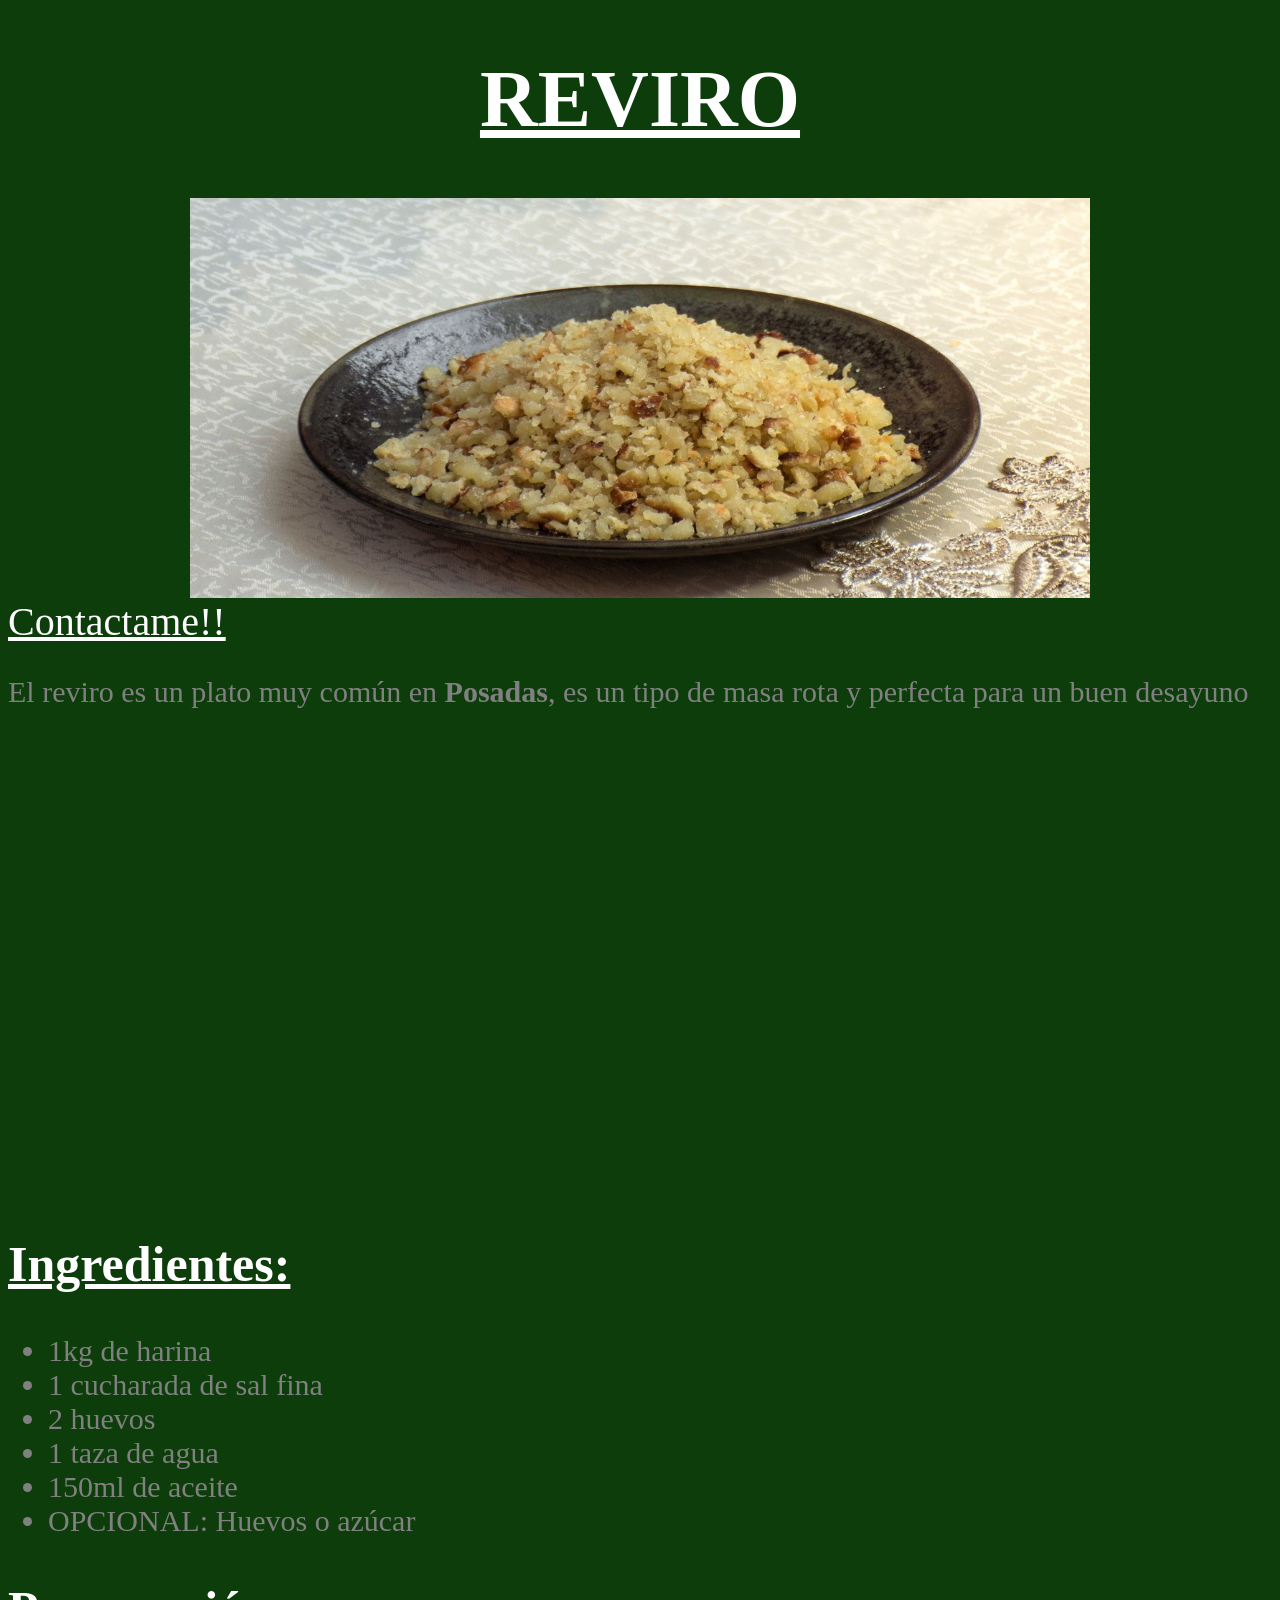
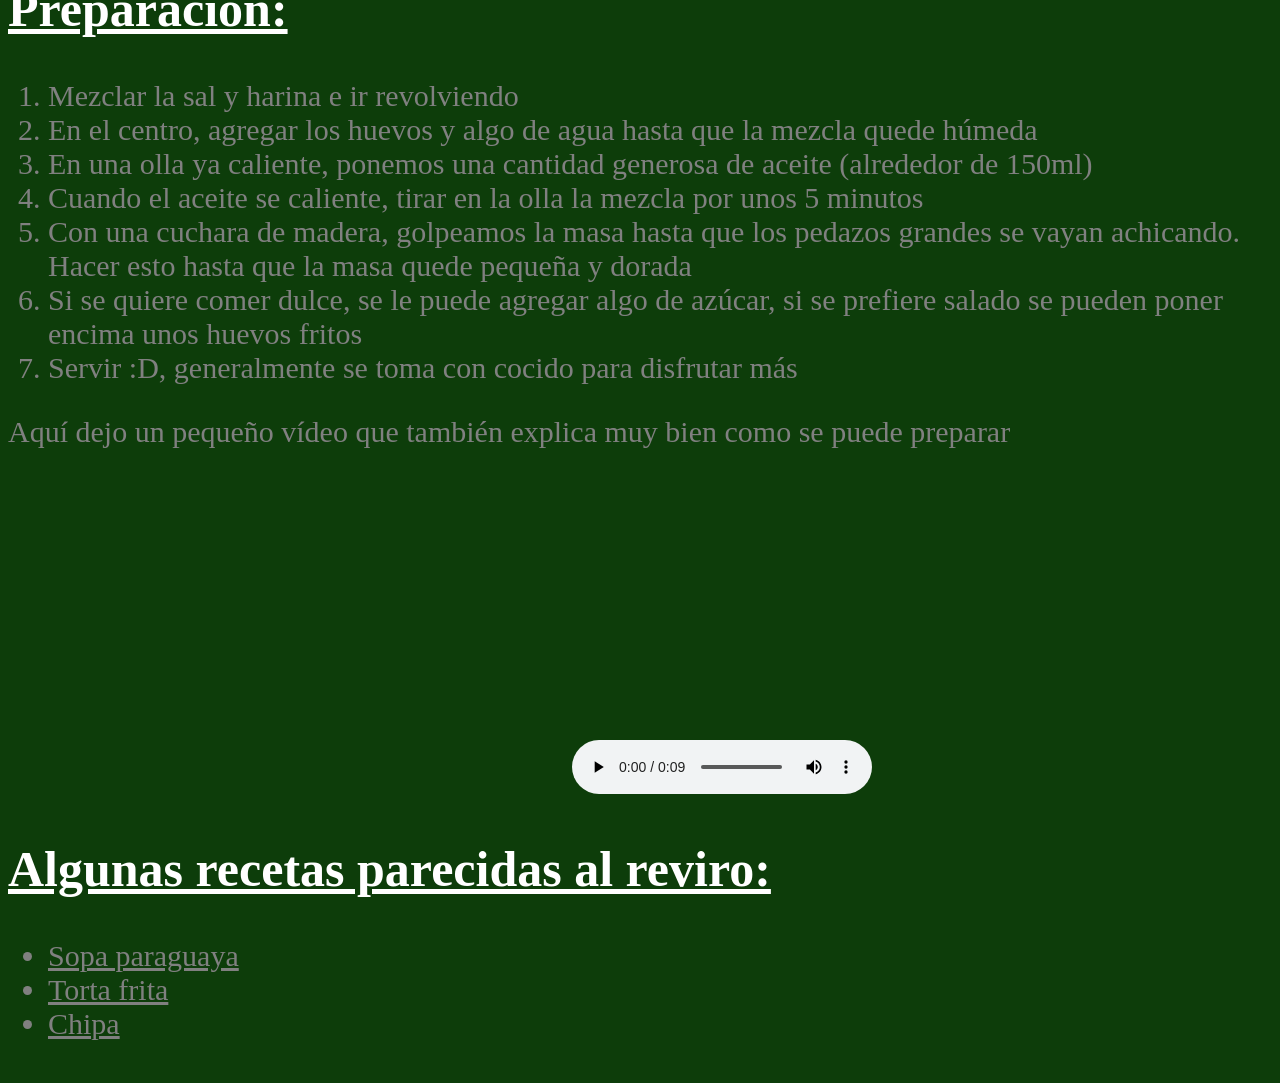
<file: index.html>
<!DOCTYPE html>
<html lang="en" dir="ltr">

  <head>
    <meta charset="utf-8">
    <title>Reviro</title>
    <link rel="stylesheet" href="./css/estilos.css">
  </head>
  <body>
    <h1>REVIRO</h1>

    <img id="reviro" src="./fotos/reviro.JPG" alt="Reviro ya servido">
    <a id="contactame" href="contactos.html">Contactame!!</a>

    <p>El reviro es un plato muy común en <b>Posadas</b>, es un tipo de masa rota y perfecta para un buen desayuno</p>
    <iframe src="https://www.google.com/maps/embed?pb=!1m18!1m12!1m3!1d56677.487802822674!2d-55.96580124684382!3d-27.396227117216704!2m3!1f0!2f0!3f0!3m2!1i1024!2i768!4f13.1!3m3!1m2!1s0x9457be7f080496c3%3A0xccbff374623e7b9a!2sPosadas%2C%20Misiones!5e0!3m2!1ses-419!2sar!4v1778937855855!5m2!1ses-419!2sar" width="600" height="450" style="border:0;" allowfullscreen="" loading="lazy" referrerpolicy="no-referrer-when-downgrade"></iframe>
<br>
    <h2 class="subtitulo">Ingredientes:</h2>
    <ul>
      <li>1kg de harina</li>
      <li>1 cucharada de sal fina</li>
      <li>2 huevos</li>
      <li>1 taza de agua</li>
      <li>150ml de aceite</li>
      <li>OPCIONAL: Huevos o azúcar</li>
    </ul>
    <h2  class="subtitulo">Preparación:</h2>

    <ol>
      <li>Mezclar la sal y harina e ir revolviendo</li>
      <li>En el centro, agregar los huevos y algo de agua hasta que la mezcla quede húmeda</li>
      <li>En una olla ya caliente, ponemos una cantidad generosa de aceite (alrededor de 150ml)</li>
      <li>Cuando el aceite se caliente, tirar en la olla la mezcla por unos 5 minutos</li>
      <li>Con una cuchara de madera, golpeamos la masa hasta que los pedazos grandes se vayan achicando. Hacer esto hasta que la masa quede pequeña y dorada</li>
      <li>Si se quiere comer dulce, se le puede agregar algo de azúcar, si se prefiere salado se pueden poner encima unos huevos fritos</li>
      <li>Servir :D, generalmente se toma con cocido para disfrutar más</li>
    </ol>
    <p>Aquí dejo un pequeño vídeo que también explica muy bien como se puede preparar</p>
    <iframe width="560" height="315" src="https://www.youtube.com/embed/-_iK9Rfjpq8?si=wBLcUTmuLM7gSGSv" title="YouTube video player" frameborder="0" allow="accelerometer; autoplay; clipboard-write; encrypted-media; gyroscope; picture-in-picture; web-share" referrerpolicy="strict-origin-when-cross-origin" allowfullscreen></iframe>
    <audio controls src="./audios/agua.mp3">

    </audio>
<h2 class="subtitulo">Algunas recetas parecidas al reviro:</h2>
<ul>
  <li><a target="_blank" href="https://nutricionistasmnes.org.ar/2020/06/21/recetas-patrias-sopa-paraguaya-por-la-lic-sabrina-espinoza/">Sopa paraguaya</a></li>
<li><a target="_blank" href="https://www.lanacion.com.ar/recetas/dulces/tortas-fritas-criollas-nid07042014/">Torta frita</a></li>
<li><a target="_blank" href="https://blog.winesofargentina.com/es/sin-categorizar/receta-de-chipa-pan-sagrado/">Chipa</a></li>
</ul>
<br>
  </body>
</html>
</file>
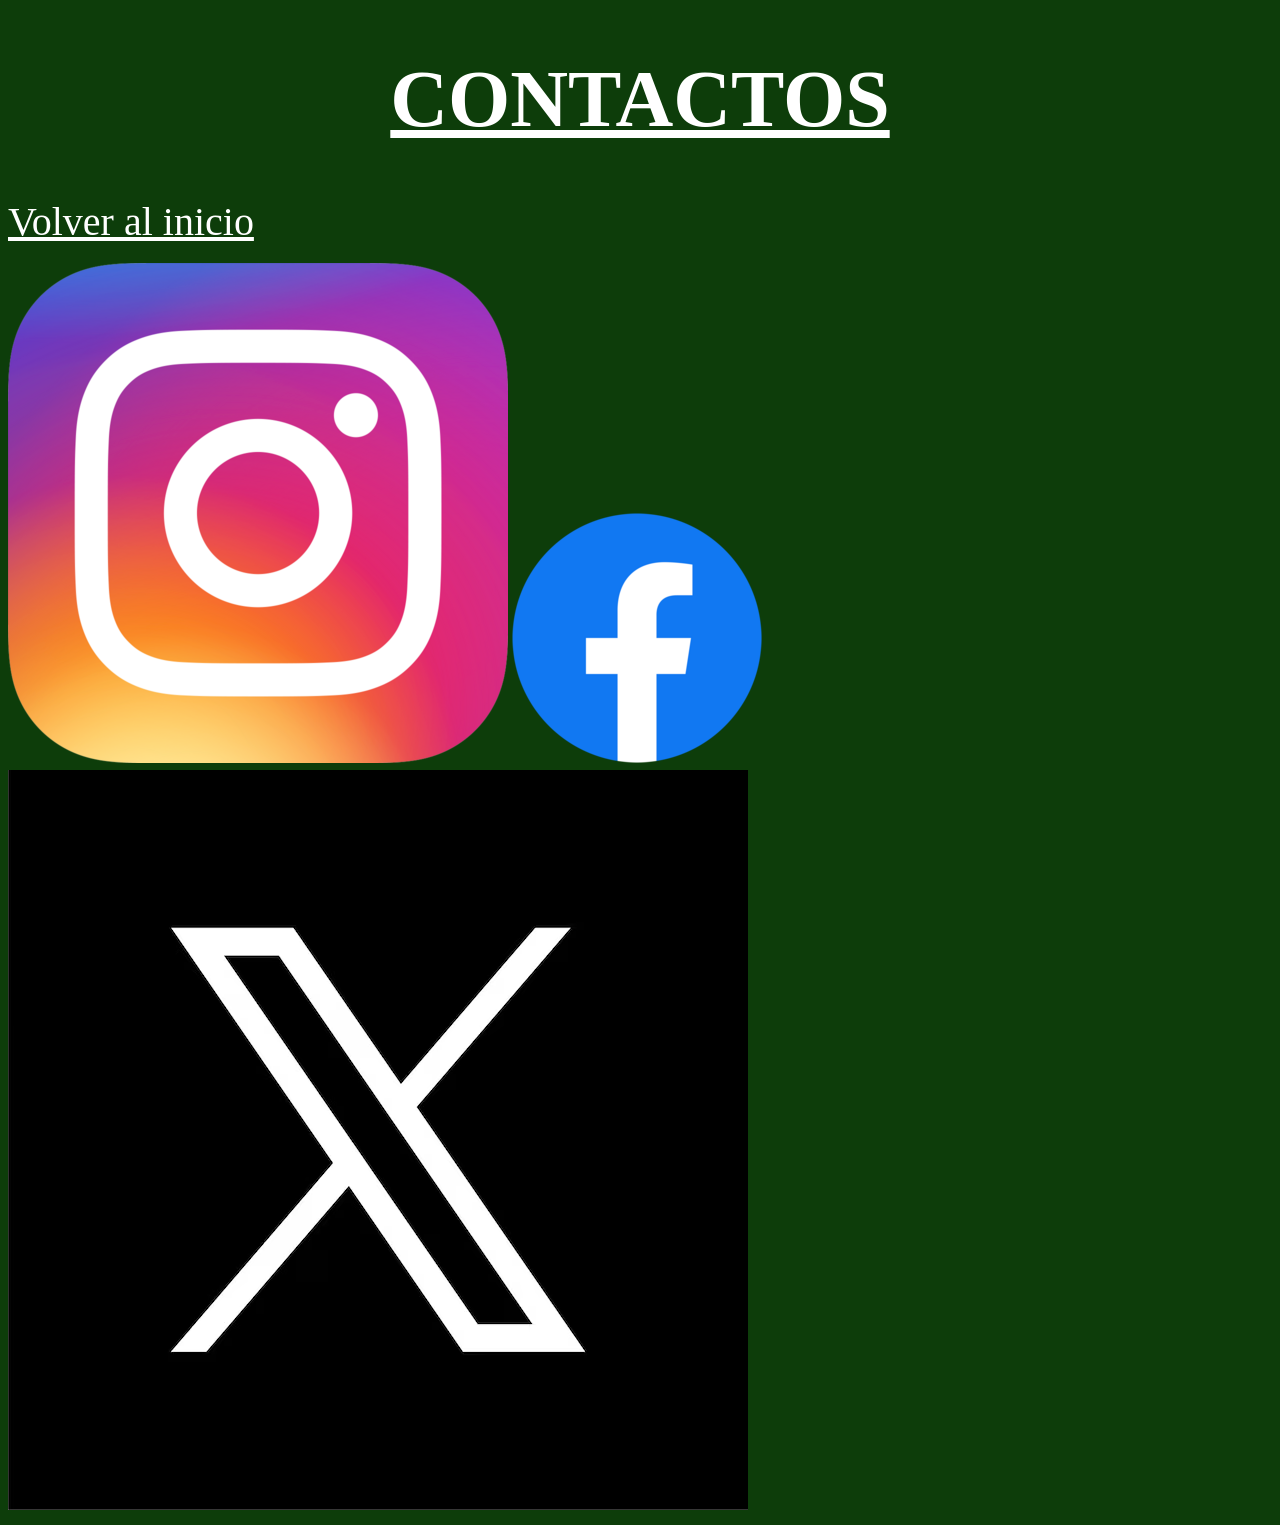
<file: contactos.html>
<!DOCTYPE html>
<html lang="en" dir="ltr">
  <head>
    <meta charset="utf-8">
    <title>Contactos</title>
    <link rel="stylesheet" href="./css/estilos.css">
  </head>
  <body>
    <h1>CONTACTOS</h1>

    <a id="inicio" href="index.html">Volver al inicio</a>
    <br>
    <br>
      <a class="redes" target="_blank" href="https://www.instagram.com"><img src="./fotos/ig.png" alt=""></a>
      <a class="redes" target="_blank"href="https://www.facebook.com/?locale=es_LA"><img src="./fotos/fb.png" alt=""></a>
      <a class="redes" target="_blank"href="https://x.com/home"><img src="./fotos/tw.png" alt=""></a>


  </body>
</html>
</file>
<file: css/estilos.css>
body{background-color: #0D3D0A;}

h1 {text-decoration: underline;color: white;text-align: center;font-size: 80px;font-family: "Ink Free";}
#reviro {height: 400px;width: 900px; display: block;
  margin-left: auto;
  margin-right: auto;}

  .subtitulo {color:White;font-size: 50px;text-decoration: underline}

  p,li,b,a {color:gray;font-size: 30px}
  #contactame {font-size: 40px;text-align:center;color:white}
  #inicio {font-size: 40px;text-align:center;color:white}

  .redes {width: 20px;height: 20px}
</file>
